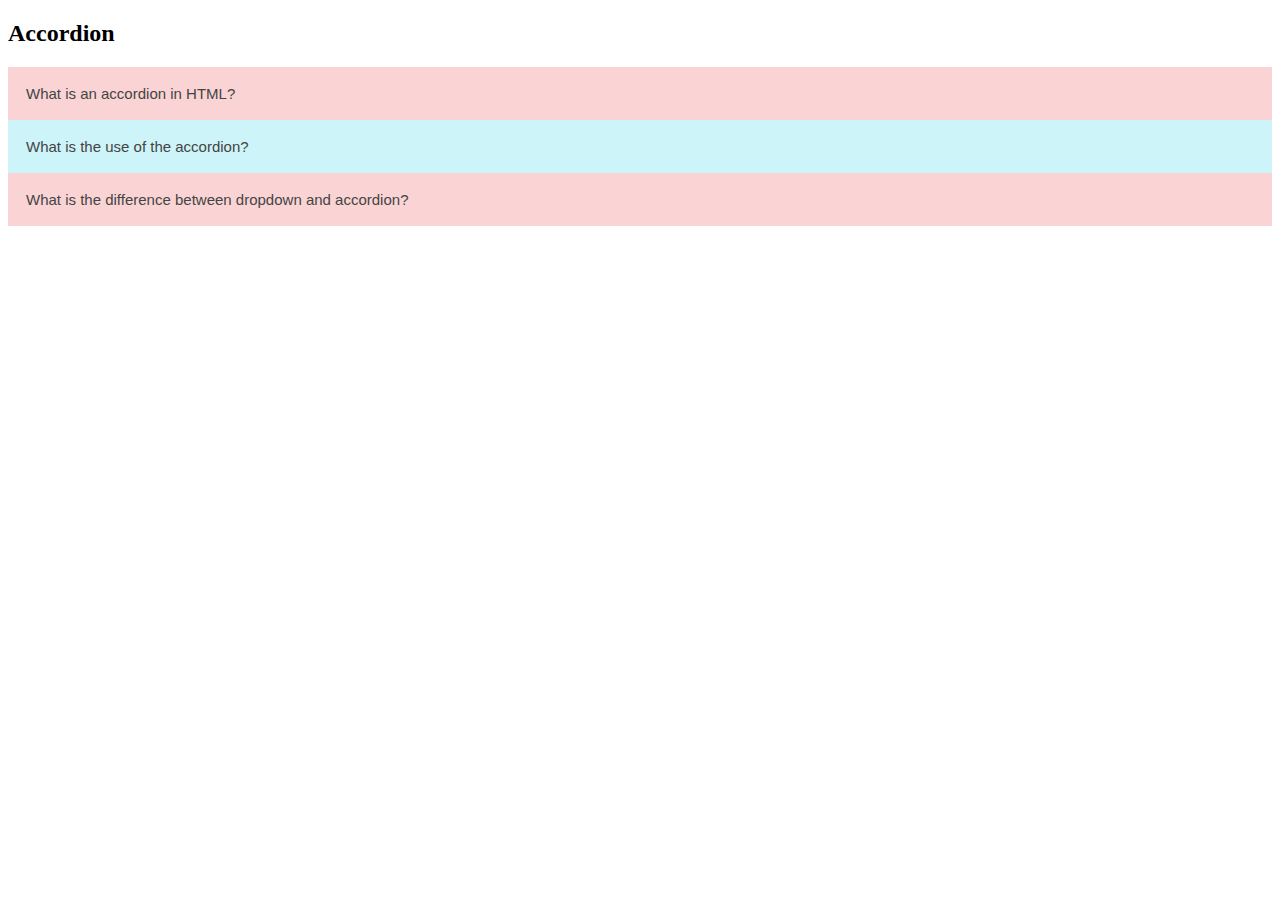
<file: Level-2/Accordion/index.html>
<!DOCTYPE html>
<html lang="en">
  <head>
    <meta charset="UTF-8" />
    <meta name="viewport" content="width=device-width, initial-scale=1.0" />
    <title>Accordion Menu</title>
    <link rel="stylesheet" href="style.css">
  </head>
  <body>
    </head>
    <body>
    
    <h2>Accordion</h2>
    
    <button class="accordion accordion1">What is an accordion in HTML?
    </button>
    <div class="panel1">
      <p>In HTML, an accordion is a user interface component typically composed of collapsible panels stacked vertically. Each panel contains a header and a content section, allowing users to expand or collapse individual panels to reveal or hide their content. This functionality is achieved using HTML for structure, CSS for styling, and JavaScript for interactivity, providing a space-efficient and organized way to present information on webpages.</p>
    </div>
    
    <button class="accordion">What is the use of the accordion?
    </button>
    <div class="panel">
      <p>Accordions are versatile user interface components that efficiently organize content by allowing users to expand or collapse sections as needed, conserving space and providing a structured presentation of information. Commonly used for FAQs, product descriptions, or navigation menus, accordions streamline user interaction by enabling focused access to specific content while minimizing visual clutter on webpages.</p>
    </div>
    
    <button class="accordion accordion1">What is the difference between dropdown and accordion?
    </button>
    <div class="panel1">
      <p>Dropdowns and accordions are user interface elements used in web design, but they serve different purposes. Dropdowns typically present a list of options that appear when triggered, allowing users to select one choice. On the other hand, accordions are vertically stacked panels that can be expanded or collapsed to reveal or hide content sections, often used to organize information efficiently. While dropdowns are ideal for selecting a single option from a list, accordions are useful for displaying multiple sections of content in a compact format.</p>
    </div>
    
    <script>
    var acc = document.getElementsByClassName("accordion");
    var i;
    
    for (i = 0; i < acc.length; i++) {
      acc[i].addEventListener("click", function() {
        this.classList.toggle("active");
        var panel = this.nextElementSibling;
        if (panel.style.display === "block") {
          panel.style.display = "none";
        } else {
          panel.style.display = "block";
        }
      });
    }
    </script>
    
  </body>
</html>
</file>
<file: Level-2/Accordion/style.css>
.accordion {
      background-color: #cdf4f8;
      color: #444;
      cursor: pointer;
      padding: 18px;
      width: 100%;
      border: none;
      text-align: left;
      outline: none;
      font-size: 15px;
      transition: 0.4s;
    }
    
    .active, .accordion:hover {
      background-color: #72ecfa; 
    }
    .accordion1 {
      background-color: #fad4d4;
      color: #444;
      cursor: pointer;
      padding: 18px;
      width: 100%;
      border: none;
      text-align: left;
      outline: none;
      font-size: 15px;
      transition: 0.4s;
    }
    
    .active, .accordion1:hover {
      background-color: #ff9d9d; 
    }
    
    .panel1 {
      padding: 0 18px;
      display: none;
      background-color: rgb(244, 198, 198);
      overflow: hidden;
    }
    .panel {
      padding: 0 18px;
      display: none;
      background-color: rgb(190, 226, 237);
      overflow: hidden;
    }
</file>
